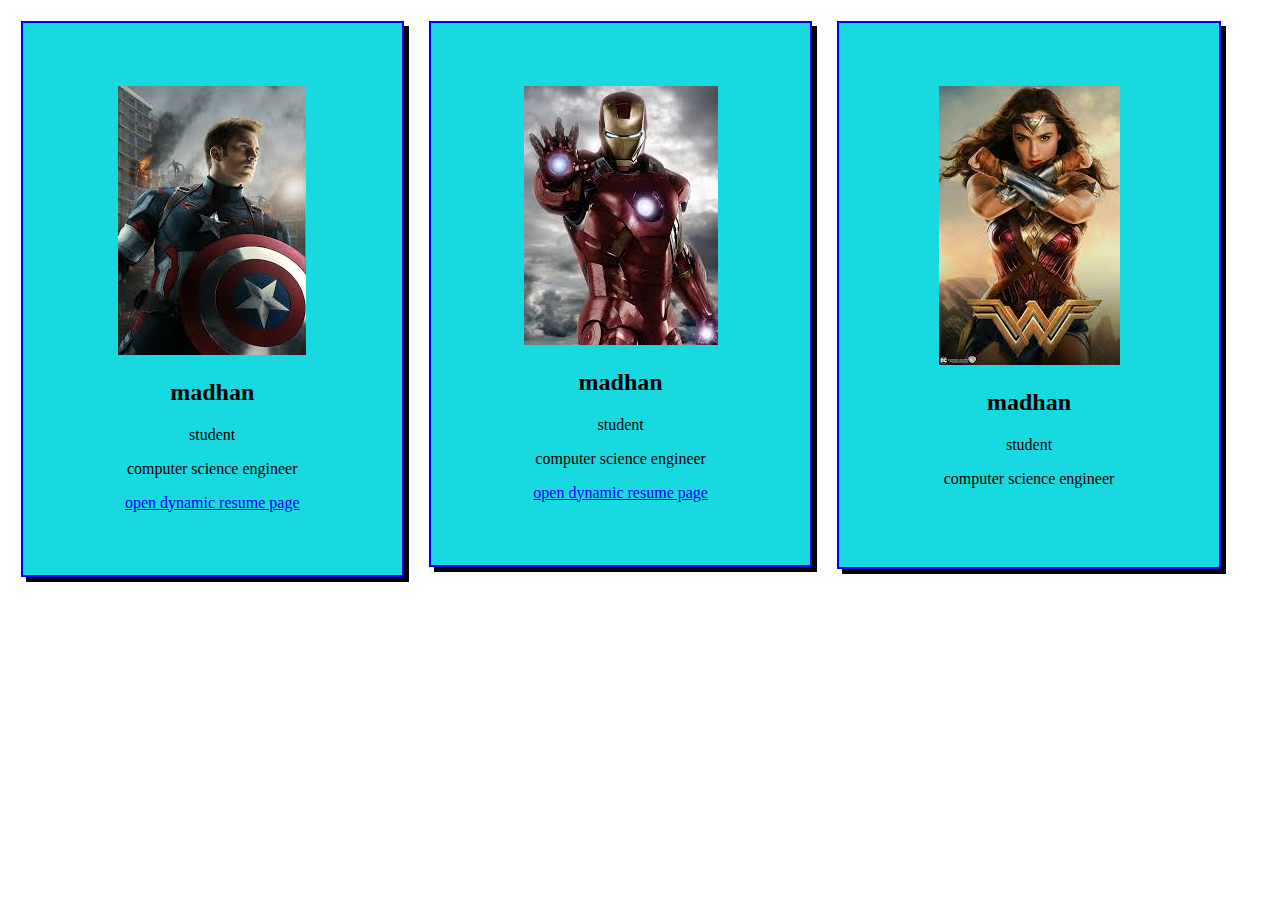
<file: index.html>
<!DOCTYPE html>
<html>
  <head>
    <meta charset="utf-8">
    <title>card view</title>
    <link rel="stylesheet" href="style.css">
    <meta name="viewport" content="width=device-width">
  </head>
  <body>
    <div class="parent">
      <div class="child">
        <img src="image folder/hello1.jpg" alt="upload pic">
        <h2>madhan</h2>
        <p>student</p>
        <p>computer science engineer</p>
        <a href="dynamic.html">open dynamic resume page</a>
      </div>
      <div class="child">
        <img src="image folder/hello2.jpg" alt="upload pic">
        <h2>madhan</h2>
        <p>student</p>
        <p>computer science engineer</p>
          <a href="static.html">open dynamic resume page</a>
      </div>
      <div class="child">
        <img src="image folder/hello3.jpg" alt="upload pic">
        <h2>madhan</h2>
        <p>student</p>
        <p>computer science engineer</p>
      </div>

    </div>

  </body>
</html>
</file>
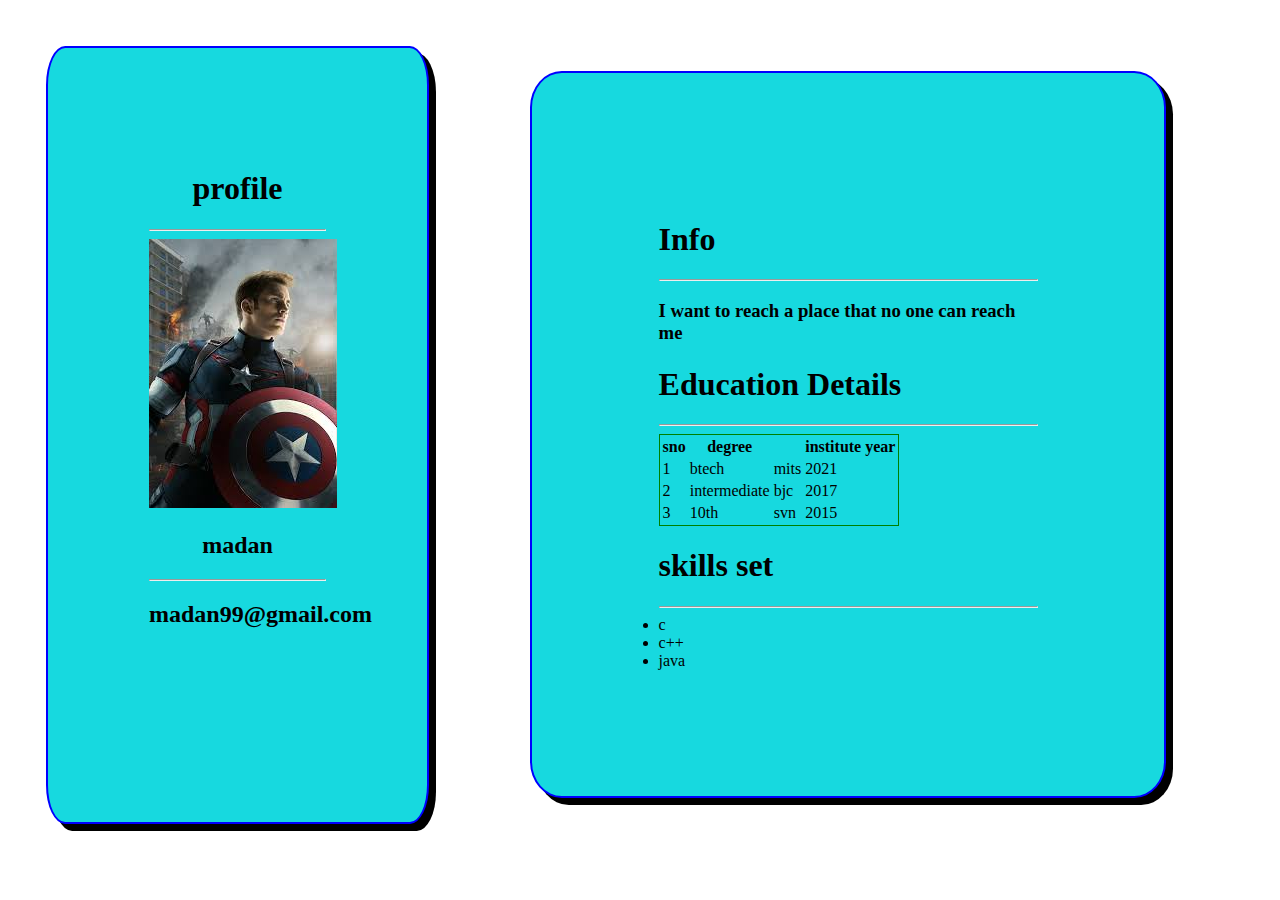
<file: dynamic.html>
<!DOCTYPE html>
<html>
  <head>
    <meta charset="utf-8">
    <title></title>
    <link rel="stylesheet" href="static.css";
  </head>
  <body>
    <div class="parent">
      <div class="child">
      </div>
        <div class="resume">
        </div>
      </div>


  </body>
  <script type="text/javascript" src="dynamic.js">
  </script>
</html>
</file>
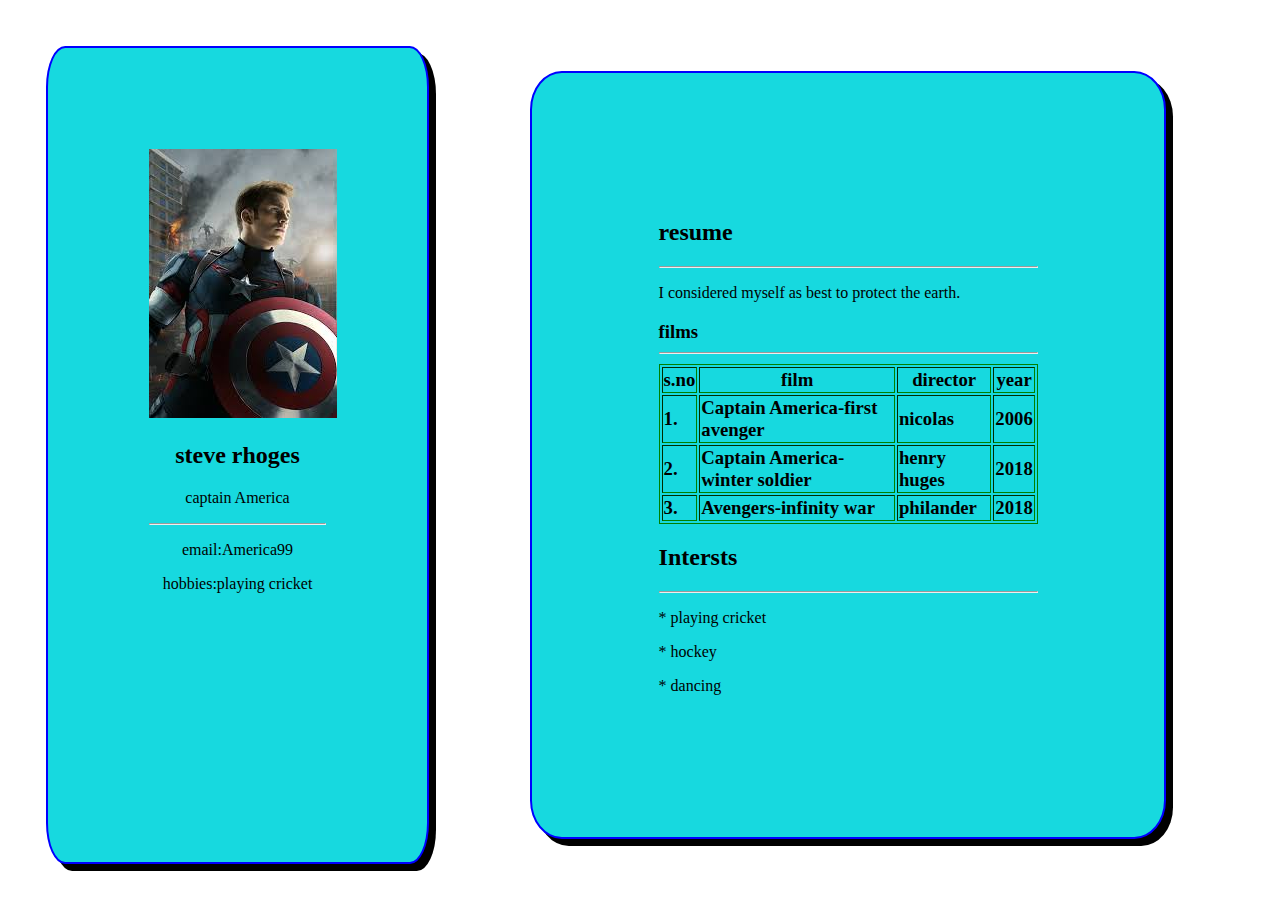
<file: static.html>
<!DOCTYPE html>
<html>
  <head>
    <meta charset="utf-8">
    <title>profile</title>
      <link rel="stylesheet" href="static.css">
    <div class="parent">

      <div class="child">
        <img src="image folder/hello1.jpg" alt="upload pic">


      <h2>    steve rhoges</h2>
      <p>    captain America</p>
      <hr>
      <p>    email:America99</p>
      <p>    hobbies:playing cricket</p>
    </div>
    <div class="resume">
    <h2>resume</h2>
    <hr>
    <p>I considered myself as best to protect the earth.</p>
    <h3>films</he>
      <hr>
      <table border="1";
        <tr>
          <th>s.no</th>
          <th>film</th>
          <th>director</th>
          <th>year</th>
        </tr>
        <tr>
          <td>1.</td>
          <td> Captain America-first avenger</td>
          <td>nicolas</td>
          <td>2006</td>
        </tr>
        <tr>
          <td>2.</td>
          <td>Captain America-winter soldier</td>

          <td>henry huges</td>
          <td>2018</td>
            </tr>
              <tr>

          <td>3.</td>

          <td>Avengers-infinity war</td>
          <td>philander </td>
          <td>2018</td>
        </tr>

      </table>
      </td>

        </tr>
      </table>
      <h2>Intersts</h2>
      <hr>
      <p>* playing cricket</p>
      <p>* hockey</p>
      <p>* dancing</p>

        </div>
      </div>




  </head>
  <body>

  </body>
</html>
</file>
<file: style.css>
body {
  background-color: light grey;
  back

}
.child {
  border: 2px solid blue;
  background-color: #17D9DF;
  text-align: center;
  width: 40%;
  height: 40%;
  box-shadow: 5px 5px black;

  margin: 1%;
  padding:5%;
}

.parent{
    display: flex;
  }
  .child {
    width: 20%;



}
</file>
<file: static.css>
body {
  background-color: white;
}
.child {
  border: 2px solid blue;
  background-color: #17D9DF;
  text-align-last: center;
  width: 14%;
  box-shadow: 7px 7px black;
  margin: 3%;
  padding: 8%;
  border-radius: 5%;
}
.parent {
  display: flex;
  border-radius:5%;
}
.resume {
  border: 2px solid blue;
  background-color:#17D9DF;
  text-align-last: ;
  width: 30%;
  box-shadow: 7px 7px black;
  margin: 5%;
  padding: 10%;
  border-radius: 5%
}
image{
  
  width: 100;
  height:

}
table{
  border: 1px solid green;
}
</file>
